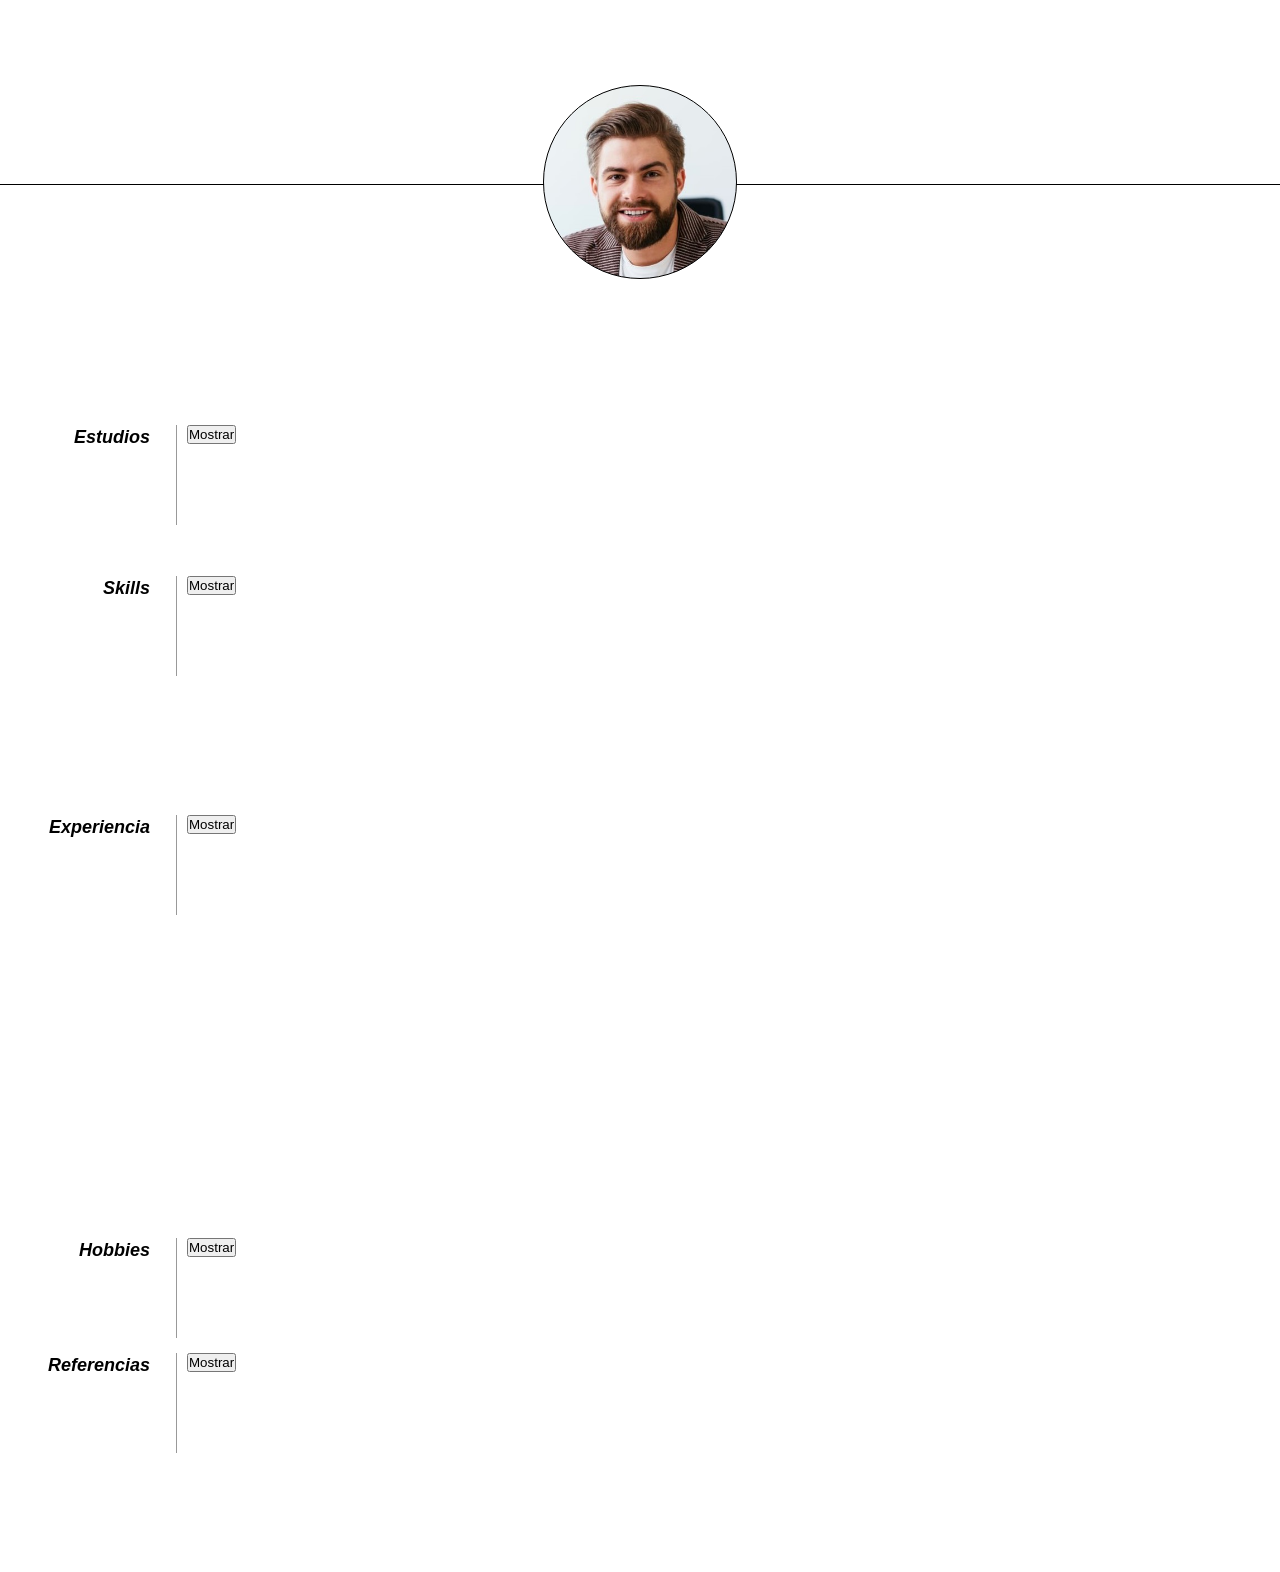
<file: pages/landing.html>
<!DOCTYPE html>
<html lang="es">
	<head>
		<meta charset="UTF-8" />
		<meta http-equiv="X-UA-Compatible" content="IE=edge" />
		<meta name="viewport" content="width=device-width, initial-scale=1.0" />
		<link rel="stylesheet" href="../css/styles.css" />
		<title>Leandro Chena - CV</title>
	</head>
	<body class="landingBody">
		<header class="headerLanding">
			<div class="nombreLanding">
				<div>Leandro</div>
			</div>
			<div
				class="imagenPerfil"
				onmouseleave="ocultar()"
				onmouseover="mostrar()"
			></div>
			<div class="nombreLanding">
				<div>Chena</div>
			</div>
		</header>
		<main>
			<div class="container">
				<dl>
					<dd class="clear"></dd>

					<dt class="titulo">Estudios</dt>
					<button class="ver 1" id="detalle1" onclick=ver(this)>Mostrar</button>
					<dd class="detalle1">
						<button class="esconder" id="detalle1" onclick=esconder(this.id)>Esconder</button>
						<h2>Lorem ipsum dolor sit amet, consectetur adipisicing elit.</h2>
						<p>
							<strong>Lorem, ipsum dolor.:</strong> Lorem, ipsum dolor.<br />
							<strong>Lorem, ipsum dolor.:</strong> Lorem, ipsum.
						</p>
					</dd>

					<dd class="clear"></dd>

					<dt class="titulo">Skills</dt>
					<button class="ver 2" id="detalle2" onclick=ver(this)>Mostrar</button>
					<dd class="detalle2">
						<button class="esconder" id="detalle2" onclick=esconder(this.id)>Esconder</button>
						<h2>Lorem ipsum dolor sit amet.</h2>
						<p>
							Lorem ipsum dolor sit amet consectetur adipisicing elit. Velit
							veniam tempora itaque consequatur enim rem eaque ipsam repellendus
							in debitis.
						</p>

						<h2>Lorem Skills</h2>
						<p>
							Lorem ipsum dolor sit amet consectetur adipisicing elit. Natus,
							illum in. Hic, at ab eligendi excepturi similique saepe ullam nam
							est veritatis necessitatibus dolorem fuga, quasi vel deserunt quia
							itaque.
						</p>
					</dd>

					<dd class="clear"></dd>

					<dt class="titulo">Experiencia</dt>
					<button class="ver 3" id="detalle3" onclick=ver(this)>Mostrar</button>
					<div  class="detalle3">
						<button class="esconder" id="detalle3" onclick=esconder(this.id)>Esconder</button>
						<dd>
							<h2>
								Lorem ipsum, dolor sit amet consectetur adipisicing elit. Repellat
								minima at similique!
							</h2>
							<ul>
								<li>
									Lorem ipsum dolor sit amet, consectetur adipisicing elit.
									Aspernatur, cupiditate.
								</li>
								<li>
									Lorem ipsum dolor sit amet, consectetur adipisicing elit.
									Aspernatur, cupiditate.
								</li>
								<li>
									Lorem ipsum dolor sit amet, consectetur adipisicing elit.
									Aspernatur, cupiditate.
								</li>
							</ul></br>
							<h2>
								Lorem ipsum, dolor sit amet consectetur adipisicing elit. Repellat
								minima at similique!
							</h2>
							<ul>
								<li>
									Lorem ipsum dolor sit amet, consectetur adipisicing elit.
									Aspernatur, cupiditate.
								</li>
								<li>
									Lorem ipsum dolor sit amet, consectetur adipisicing elit.
									Aspernatur, cupiditate.
								</li>
								<li>
									Lorem ipsum dolor sit amet, consectetur adipisicing elit.
									Aspernatur, cupiditate.
								</li>
							</ul></br>
							<h2>
								Lorem ipsum, dolor sit amet consectetur adipisicing elit. Repellat
								minima at similique!
							</h2>
							<ul>
								<li>
									Lorem ipsum dolor sit amet, consectetur adipisicing elit.
									Aspernatur, cupiditate.
								</li>
								<li>
									Lorem ipsum dolor sit amet, consectetur adipisicing elit.
									Aspernatur, cupiditate.
								</li>
								<li>
									Lorem ipsum dolor sit amet, consectetur adipisicing elit.
									Aspernatur, cupiditate.
								</li>
							</ul>
						</dd>

					</div>
					

					<dd class="clear"></dd>

					<dt class="titulo">Hobbies</dt>
					<button class="ver 4" id="detalle4" onclick=ver(this)>Mostrar</button>
					<dd class="detalle4">
						<button class="esconder" id="detalle4" onclick=esconder(this.id)>Esconder</button>
					Lorem ipsum dolor sit amet consectetur adipisicing elit. Est soluta possimus at voluptatem ipsa sapiente, odit minus nam obcaecati tenetur!</dd>
					
					<dd class="clear"></dd>

					<dt class="titulo">Referencias</dt>
					<button class="ver 5" id="detalle5" onclick=ver(this)>Mostrar</button>
					<dd class="detalle5">
						<button class="esconder" id="detalle5" onclick=esconder(this.id)>Esconder</button>
						<h3>Lorem ipsum dolor sit amet consectetur adipisicing elit. Eum, minima.</h3>
						<h3>Lorem ipsum dolor sit amet consectetur adipisicing elit. Eum, minima.</h3>
						<h3>Lorem ipsum dolor sit amet consectetur adipisicing elit. Eum, minima.</h3>
						<h3>Lorem ipsum dolor sit amet consectetur adipisicing elit. Eum, minima.</h3>
						<h3>Lorem ipsum dolor sit amet consectetur adipisicing elit. Eum, minima.</h3>
					</dd>
					
					<dd class="clear"></dd>
				</dl>

				<div class="clear"></div>
			</div>
		</main>
		<script src="./landing.js"></script>
	</body>
</html>
</file>
<file: css/styles.css>
* {
    padding: 0;
    margin: 0;
}

.headerIndex{
    padding-top: 20vh;
    width: 100vw;
    height: 60vh;    
    background-image: url("../images/perfil.jpg");
    border-image: fill;
    background-size: cover;
    background-repeat: no-repeat;
    background-position: initial;
}

.nombre{
    width: 350px;
    margin-left: 20vw;
    font-size: 2rem;
    font-weight: 300;
    text-align: left;
}

.ingreso{
    width: 350px;
    margin-left: 20vw;
    font-size: 1.5rem;
    font-weight: 300;
    text-align: left;
}

.botonIngreso {
    width: 350px;
    margin-left: 20vw;
    margin-top: 30px;
    font-size: 1.5rem;
    background: transparent;
    color: grey;
    border: 2px solid grey;
}

.botonIngreso:hover{
    background: grey;
    color: black;
}

.landingBody{
    width: 100vw; 
    margin: 40px auto 60px;
    font: 16px Helvetica, Sans-Serif; 
    line-height: 24px;
}
.clear { 
    clear: both;
}

.headerLanding{
    padding-top: 5vh;
    padding-bottom: 1vh;
    width: 100vw;
    height: 10vh;
    border-bottom: solid 1px black ;
    text-align: center;
    display: flex;
    justify-content: center;
    margin-bottom: 25vh;
}
p{
    margin: 0 0 16px 0;
}

.imagenPerfil{
    position: absolute;
    overflow: hidden;
    width: 15vw;
    height: 15vw;
    border: solid 1px black ;
    border-radius: 100%;
    background-image: url("../images/perfilLanding.jpg");
    background-size: cover;
}
.nombreLanding{
    visibility:hidden;
    width: 100vw;
    font-size: 3rem;
    font-weight: 800;
    text-align: center;
    display: flex;
    justify-content:center;
    align-items: end;
}


dt{
    font-style: italic;
    font-weight: bold;
    font-size: 18px;
    text-align: right;
    padding: 0 26px 0 0;
    width: 150px;
    float: left;
    height: 100px;
    border-right: 1px solid #999;  
}

dd{
    width: 50vw;
    margin-left: 30px;
    float:left;
}

dd.clear{
    float: none;
    margin: 0;
    height: 15px;
}

.detalle1,
.detalle2,
.detalle3,
.detalle4,
.detalle5{
    visibility: hidden;
}

.ver{
    margin-left: 10px;
    float: left;
}
</file>
